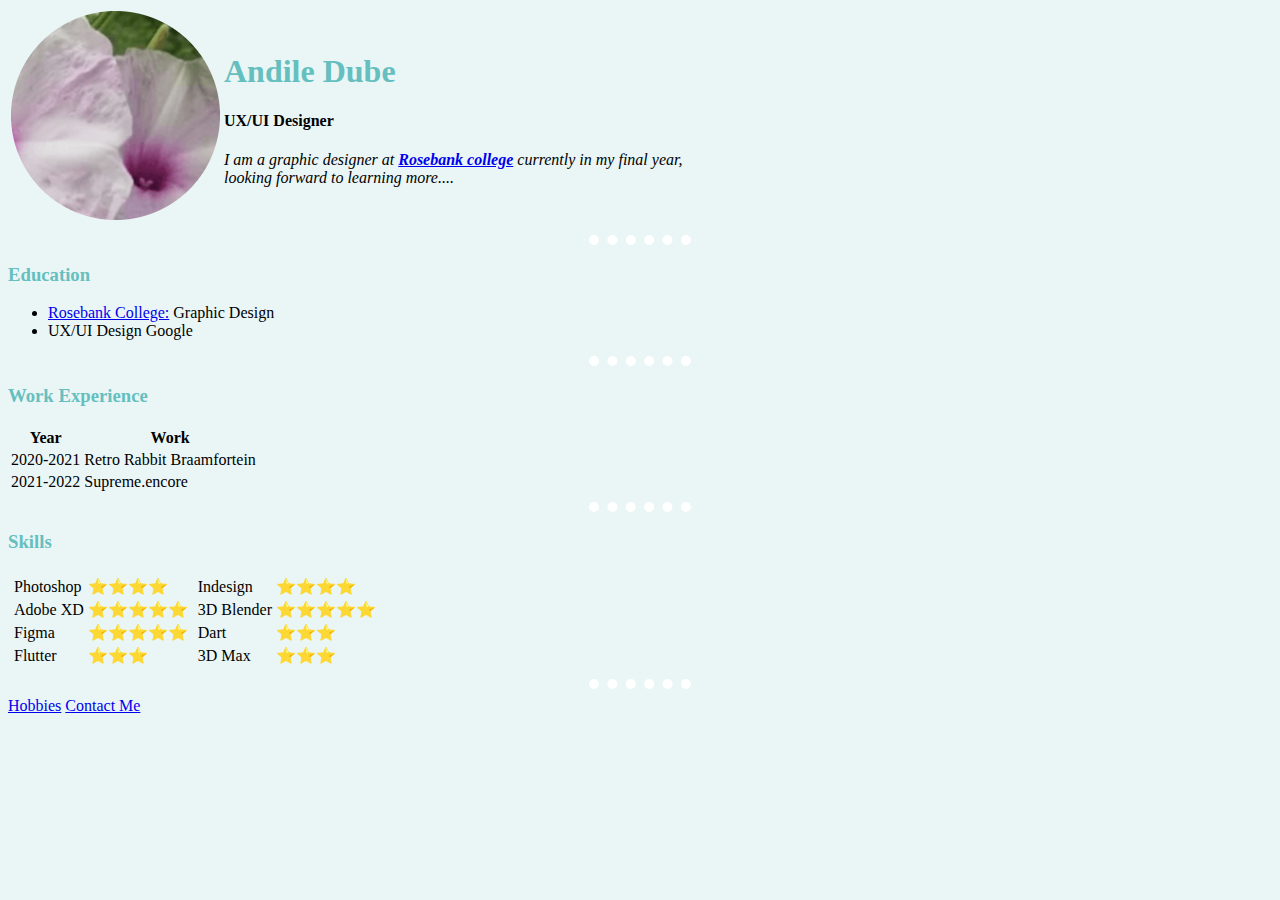
<file: index.html>
<!DOCTYPE html>
<html lang="en" dir="ltr">
  <head>
    <meta charset="utf-8">
    <title>Andile's Personal site</title>
    <link rel="stylesheet" href="css/style.css">
  </head>
  <body>
    <table >
      <tr>
        <td><img src="images/crop-circle.png" alt="photo of Andile Dube"></td>
        <td>  <h1>Andile Dube</h1>
          <h4>UX/UI Designer</h4>
          <p><i>I am a graphic designer at <strong><a href="https://www.rosebankcollege.co.za/">Rosebank college</a></strong> currently
            in my final year,<br>looking forward to learning more....</i></p></td>
      </tr>
    </table>
    <hr>
    <h3>Education</h3>
    <ul>
       <li><a href="#">Rosebank College:</a> Graphic Design</li>
      <li>UX/UI Design Google</li>
    </ul>
    <hr>
    <table>
      <h3>Work Experience</h3>
      <thead>
          <th>Year</th>
          <th>Work</th>
      </thead>
      <tr>
        <td>2020-2021</td>
        <td>Retro Rabbit Braamfortein</td>
      </tr>
      <tr>
        <td>2021-2022</td>
        <td>Supreme.encore</td>
      </tr>
    </table>
    <hr>
    <table>
      <h3>Skills</h3>
      <tr>
        <td>
          <table>
            <tbody>
              <tr>
                <td>Photoshop</td>
                <td>⭐⭐⭐⭐</td>
              </tr>
              <tr>
                <td>Adobe XD</td>
                <td>⭐⭐⭐⭐⭐</td>
              </tr>
              <tr>
                <td>Figma</td>
                <td>⭐⭐⭐⭐⭐</td>
              </tr>
              <tr>
                <td>Flutter</td>
                <td>⭐⭐⭐</td>
              </tr>
            </tbody>
          </table>
        </td>
        <td>
          <table>
            <tbody>
              <tr>
                <td>Indesign</td>
                <td>⭐⭐⭐⭐</td>
              </tr>
              <tr>
                <td>3D Blender</td>
                <td>⭐⭐⭐⭐⭐</td>
              </tr>
              <tr>
                <td>Dart</td>
                <td>⭐⭐⭐</td>
              </tr>
              <tr>
                <td>3D Max</td>
                <td>⭐⭐⭐</td>
              </tr>
            </tbody>
          </table>
        </td>
      </tr>
    </table>
    <hr>
    <a href="Hobbies.html">Hobbies</a>
    <a href="Contacts.html">Contact Me</a>
    <a href="Contact"></a>
  </body>
</html>
</file>
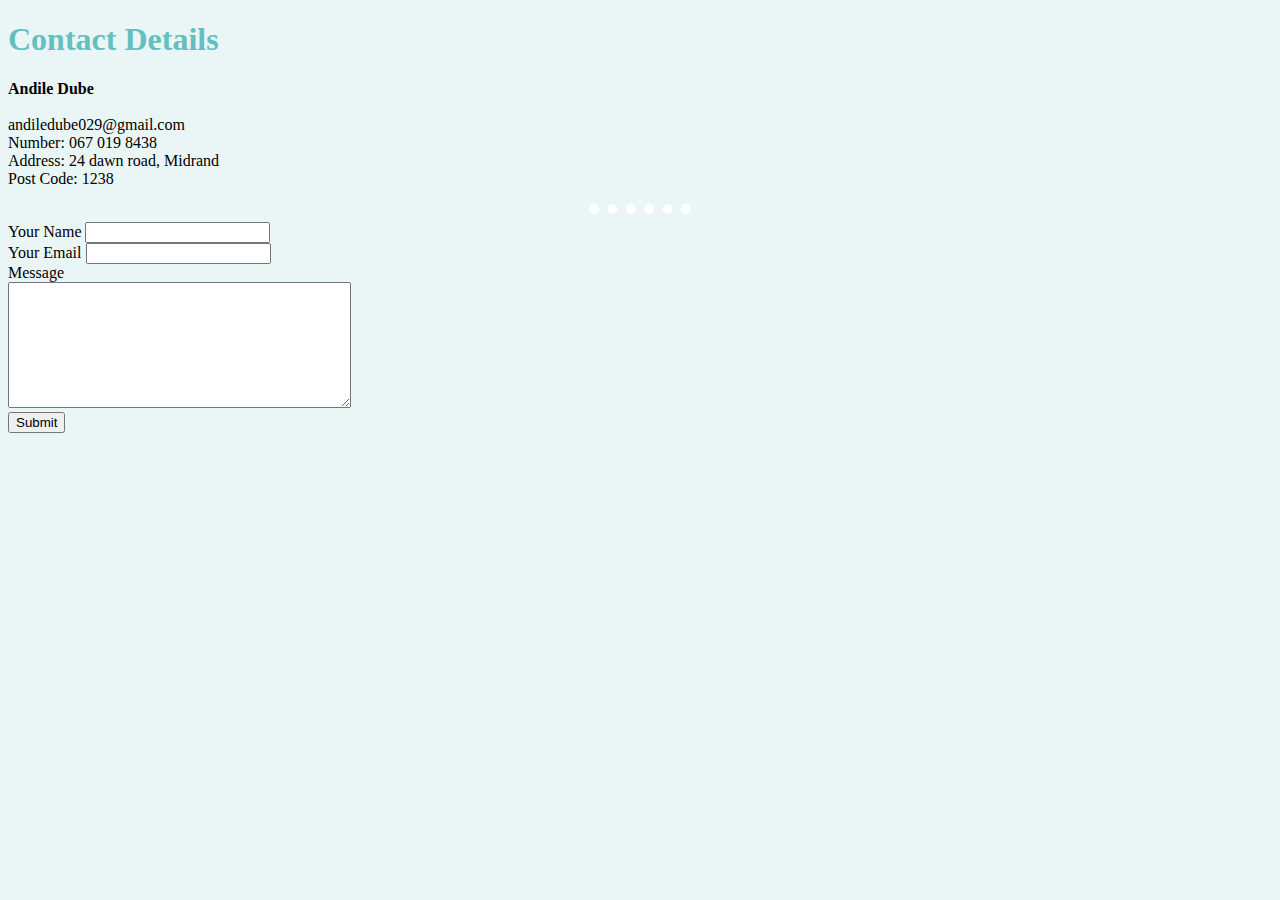
<file: Contacts.html>
<!DOCTYPE html>
<html lang="en" dir="ltr">
  <head>
    <meta charset="utf-8">
    <title></title>
    <link rel="stylesheet" href="css/style.css">
  </head>
  <body>
    <h1>Contact Details</h1>
    <p><strong>Andile Dube</strong><br><br>andiledube029@gmail.com <br>Number: 067 019 8438 <br>Address: 24 dawn road, Midrand <br>Post Code: 1238 </p>
    <p></p>
    <p></p>
<hr>
<form action="mailto:andiledube42@gmail.com" method="post" enctype="text/plain">
  <label>Your Name</label>
  <input type="text" name="Your name" value=""><br>
  <label>Your Email</label>
  <input type="email" name="Your email" value=""><br>
  <label>Message</label><br>
  <textarea name="Your message" rows="8" cols="40"></textarea><br>
  <input type="submit" name="">
</form>
  </body>
</html>
</file>
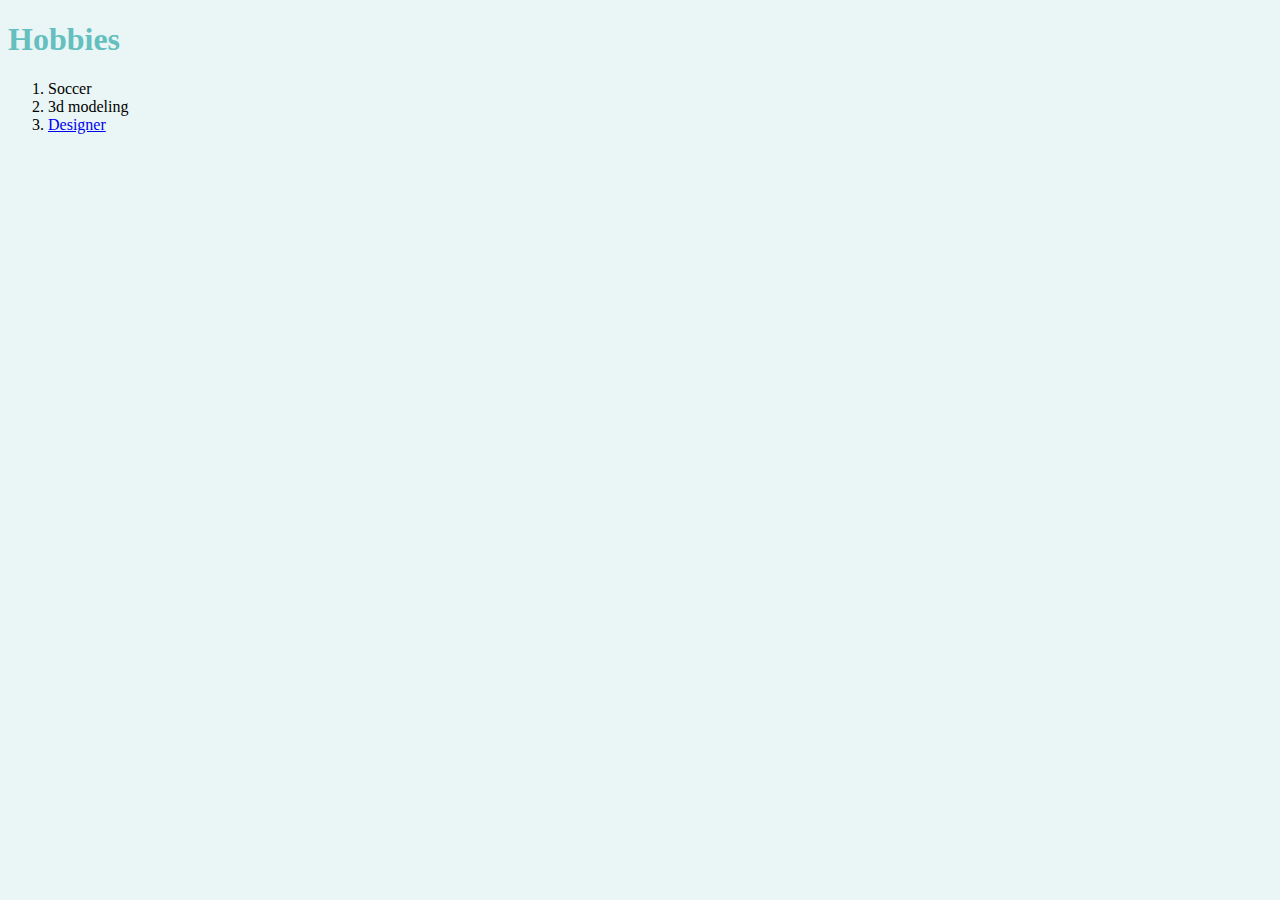
<file: Hobbies.html>
<!DOCTYPE html>
<html lang="en" dir="ltr">
  <head>
    <meta charset="utf-8">
    <title>Hobbies</title>
    <link rel="stylesheet" href="css/style.css">
  </head>
  <body>
    <h1>Hobbies</h1>
    <ol>
      <li>Soccer</li>
      <li>3d modeling</li>
      <li><a href="https://figma.com">Designer</a></li>
    </ol>
  </body>
</html>
</file>
<file: css/style.css>
body{
  background-color: #eaf6f6;
}

hr{
  border-style: dotted none none;
  border-color: white;
  border-width: 10px;
  width: 8%;
}

h1{
  color: #66BFBF;
}
h3{
  color:  #66BFBF;
}
</file>
